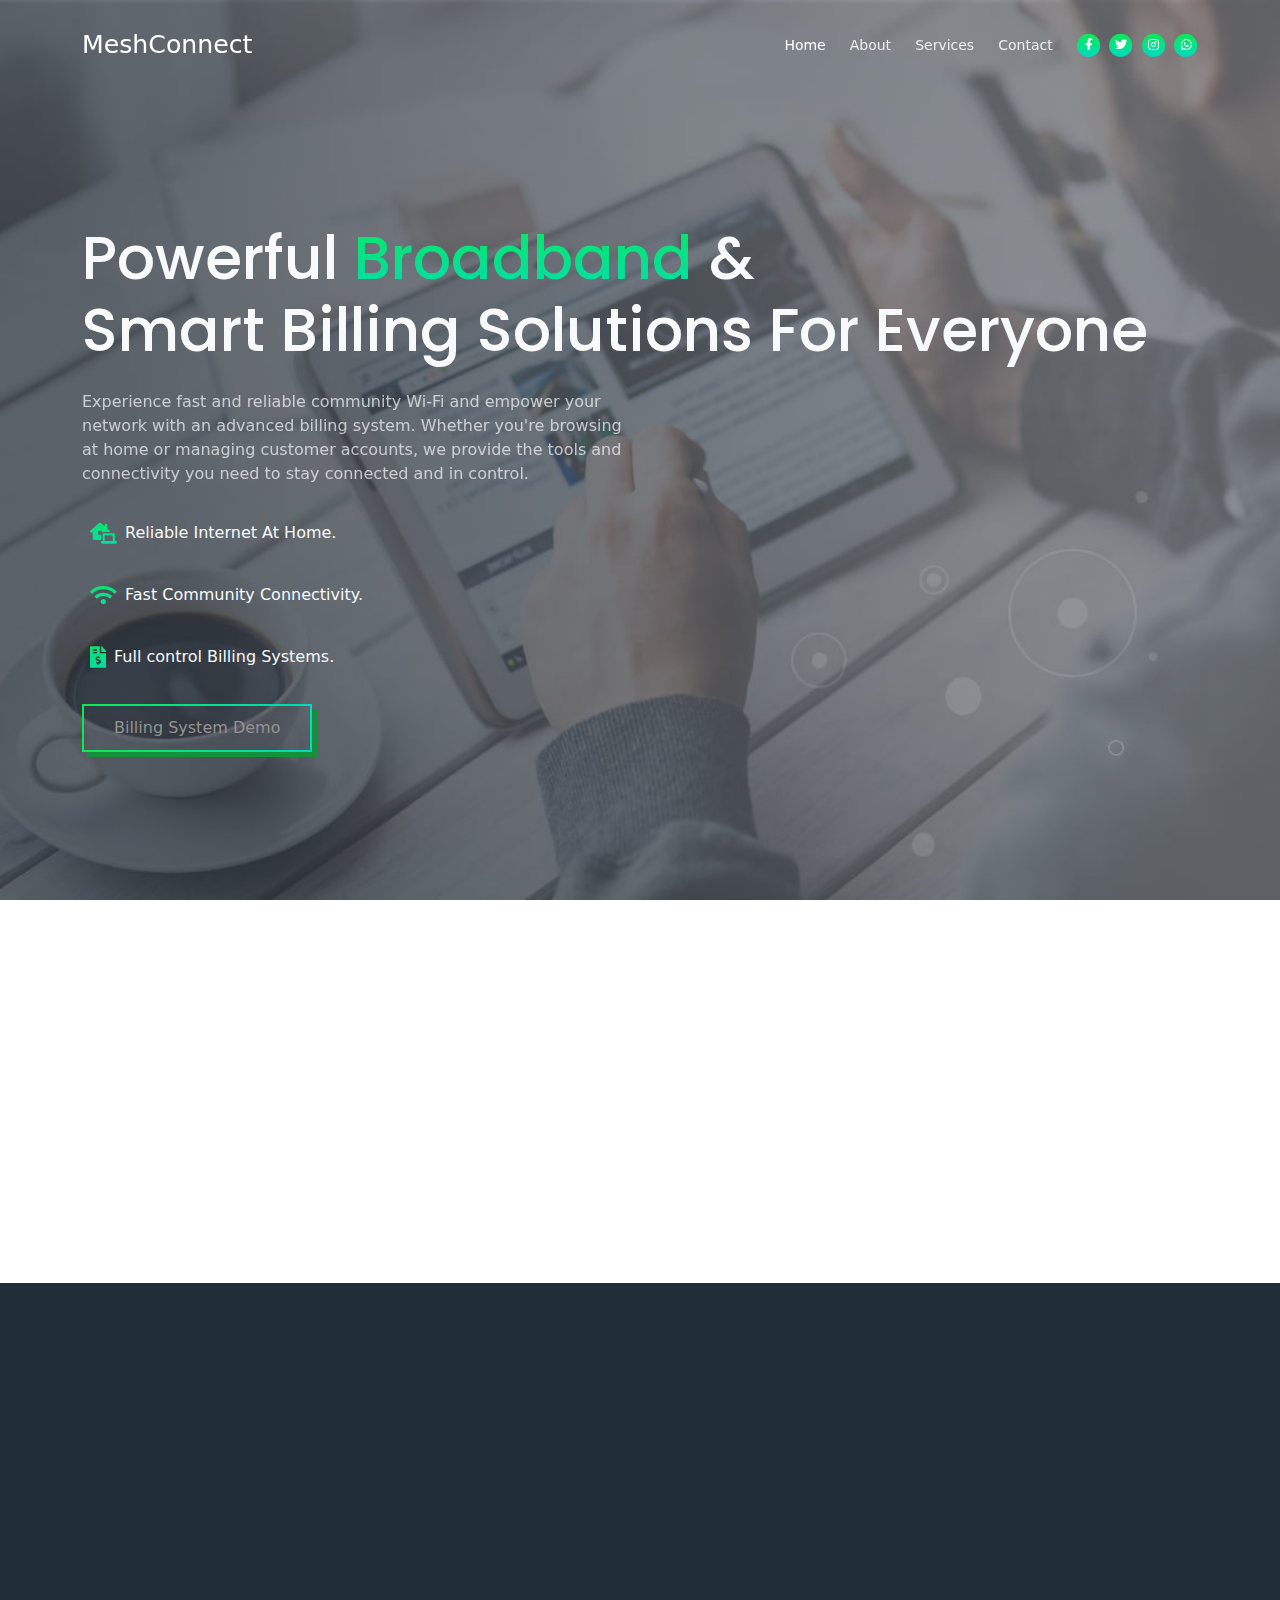
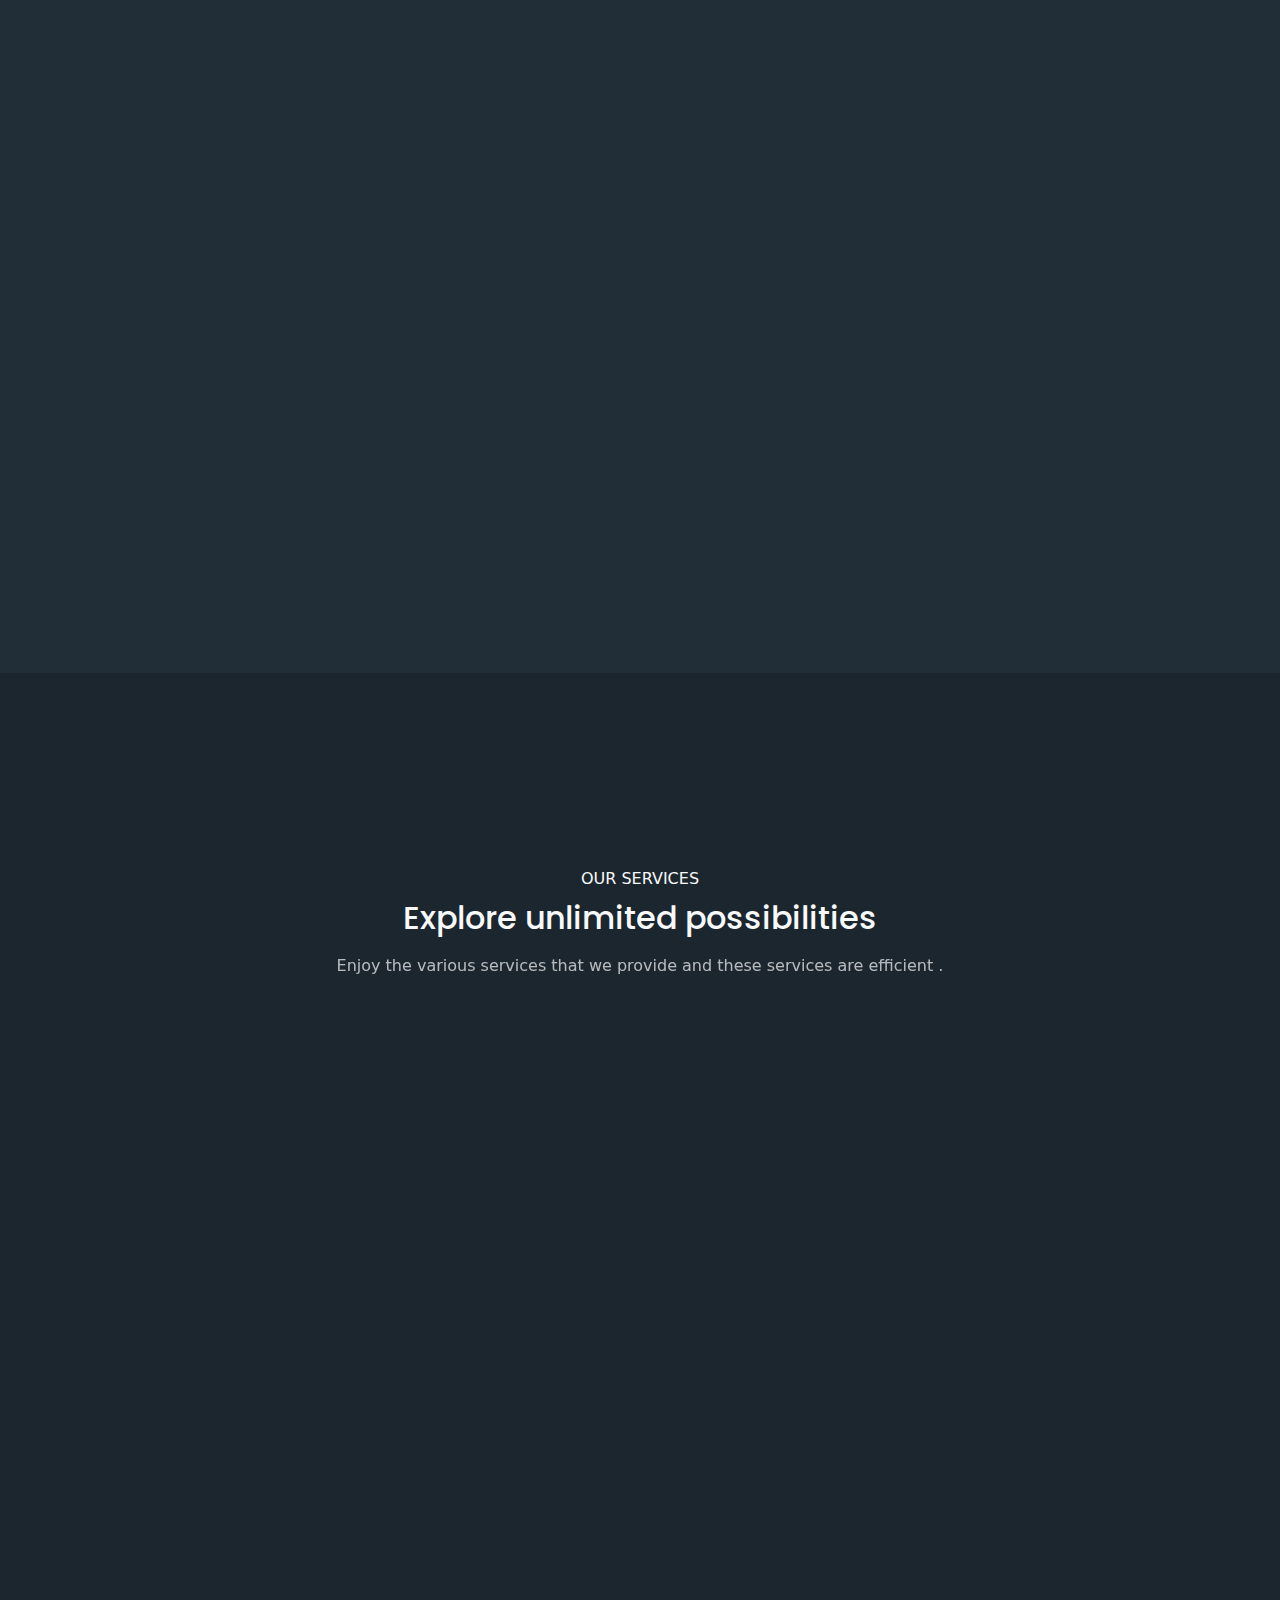
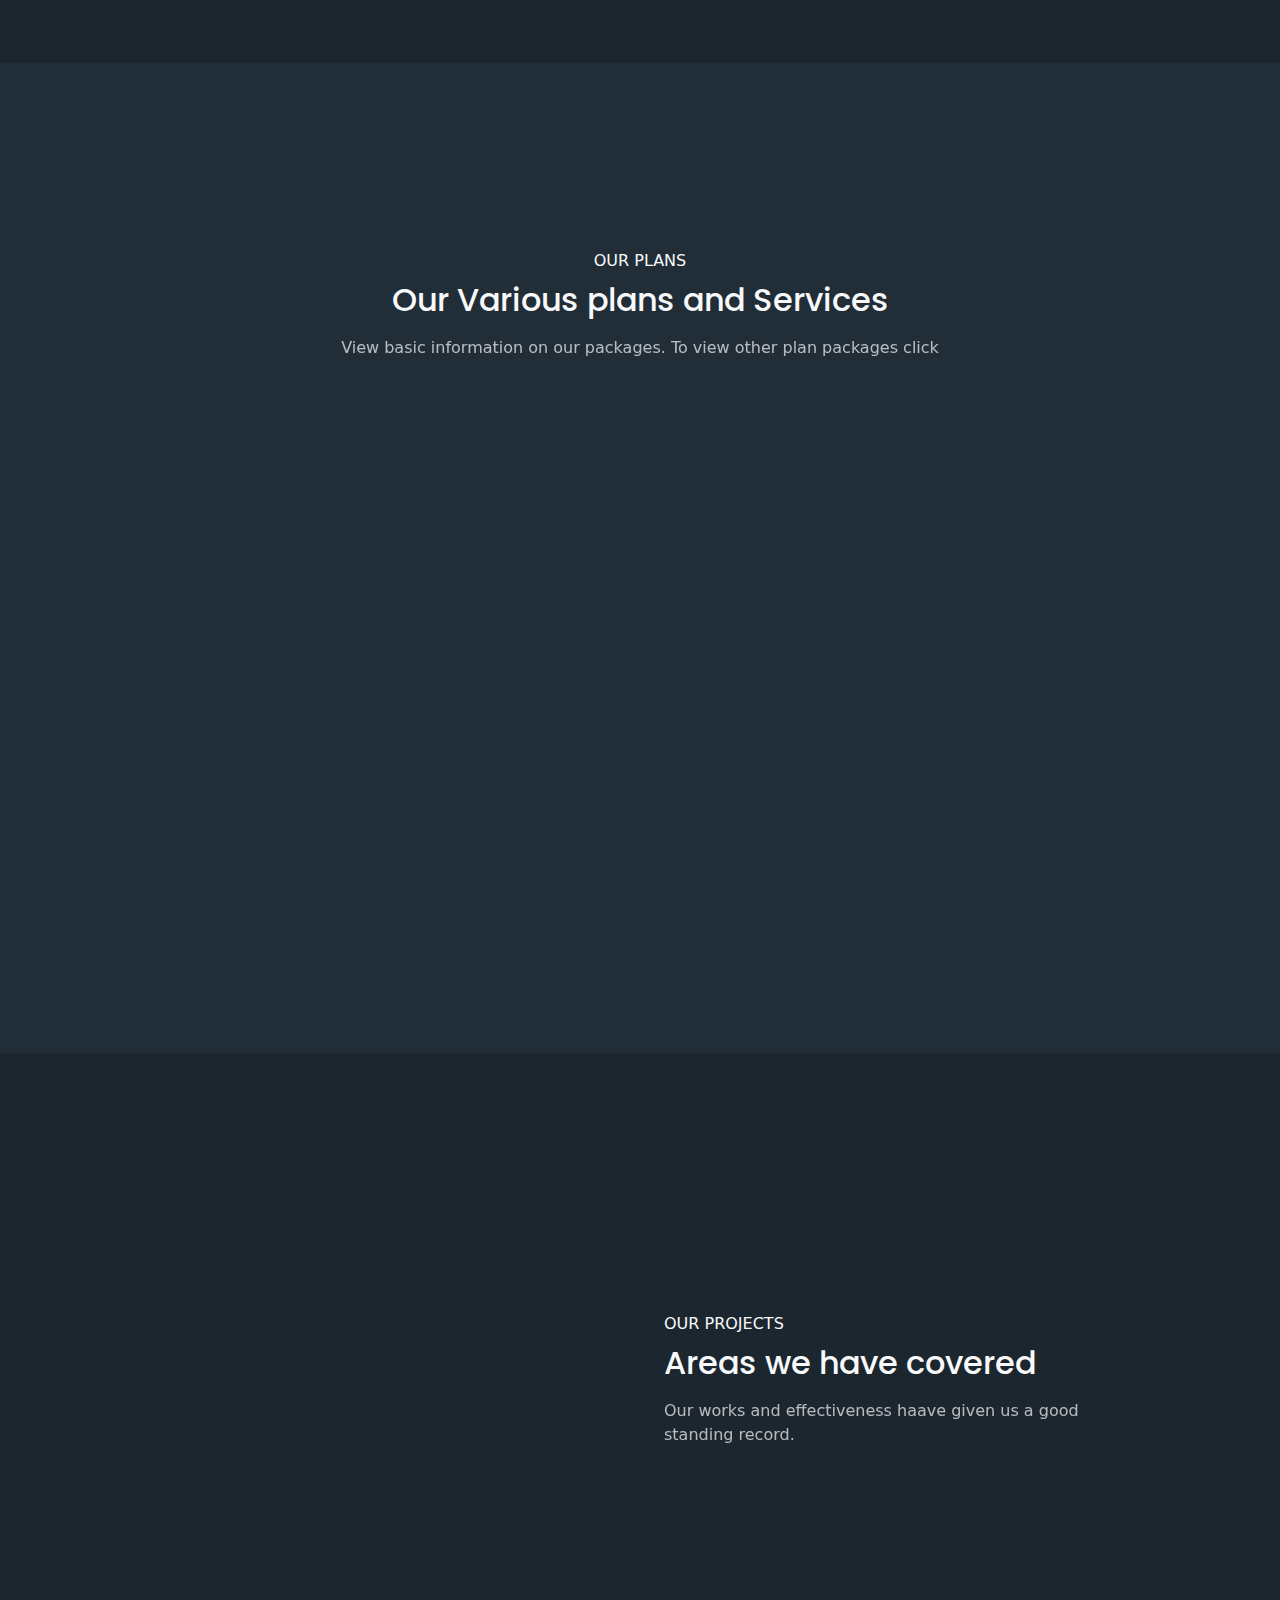
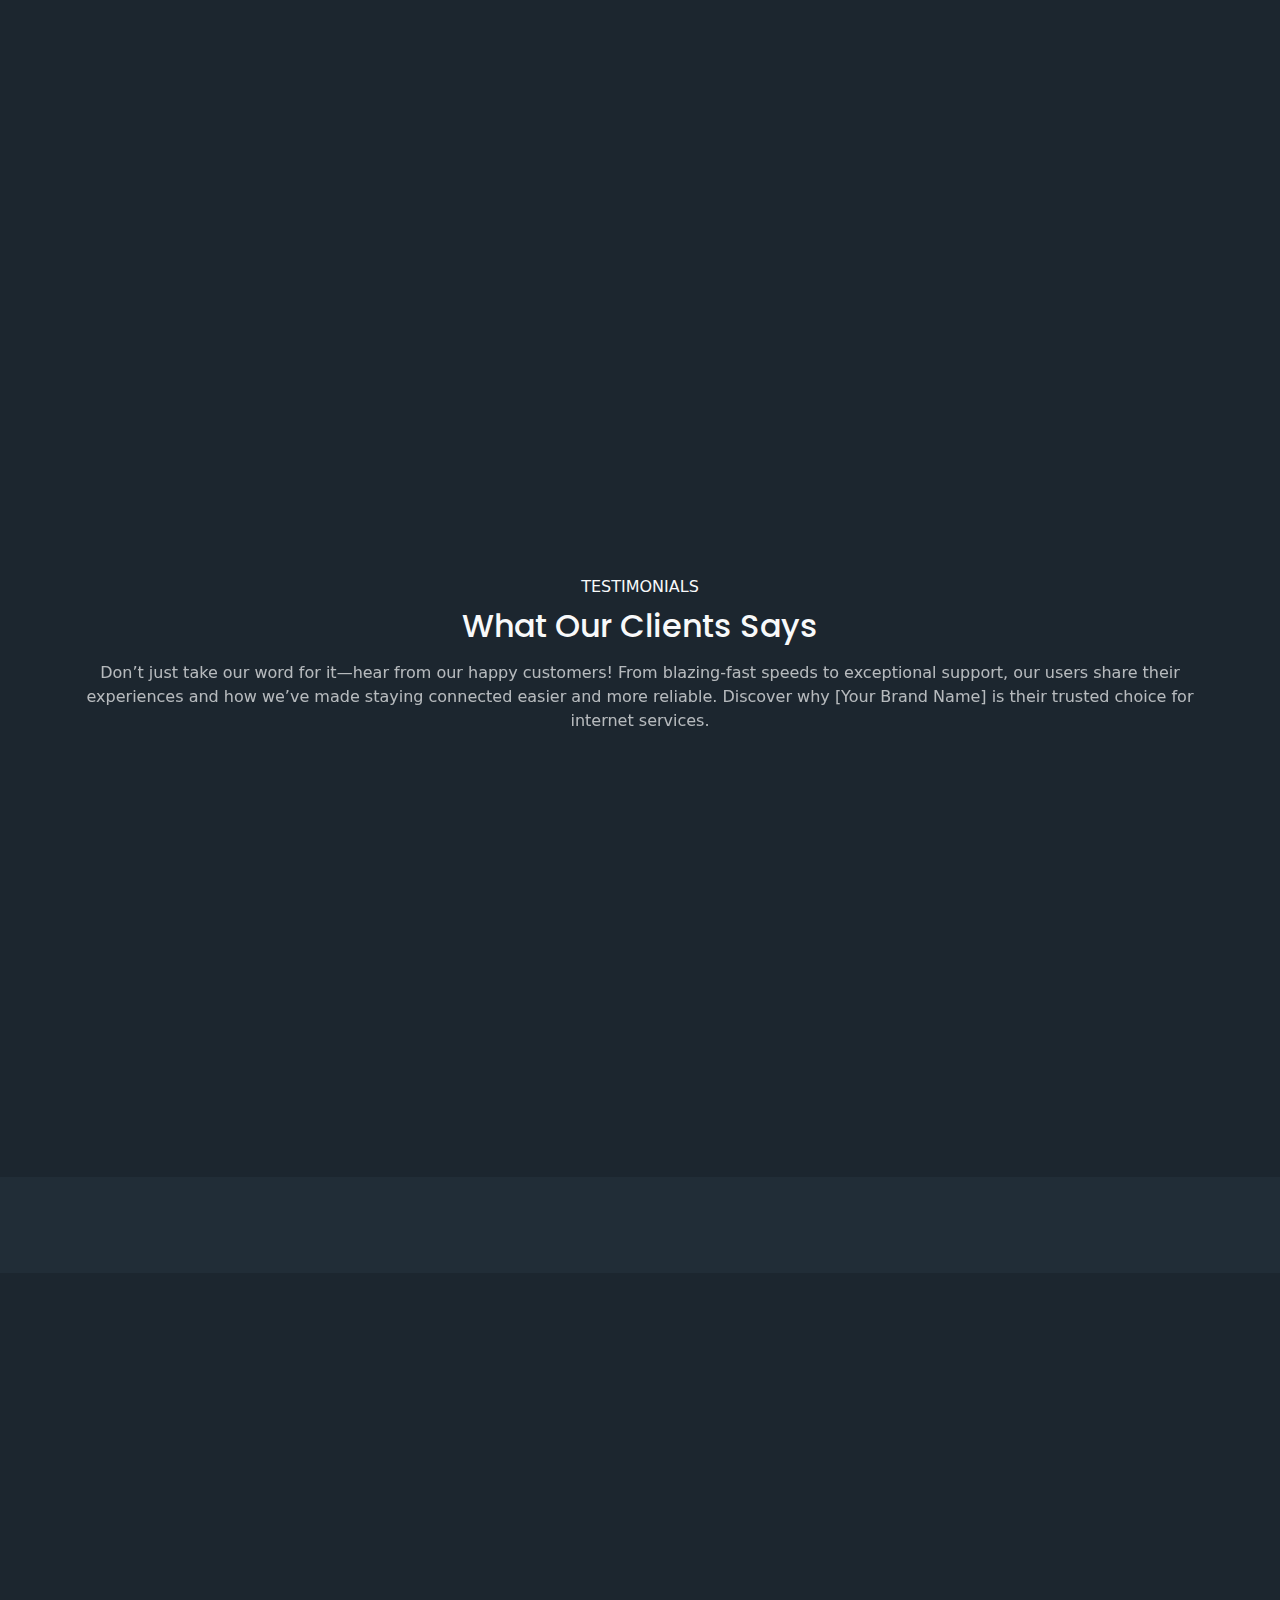
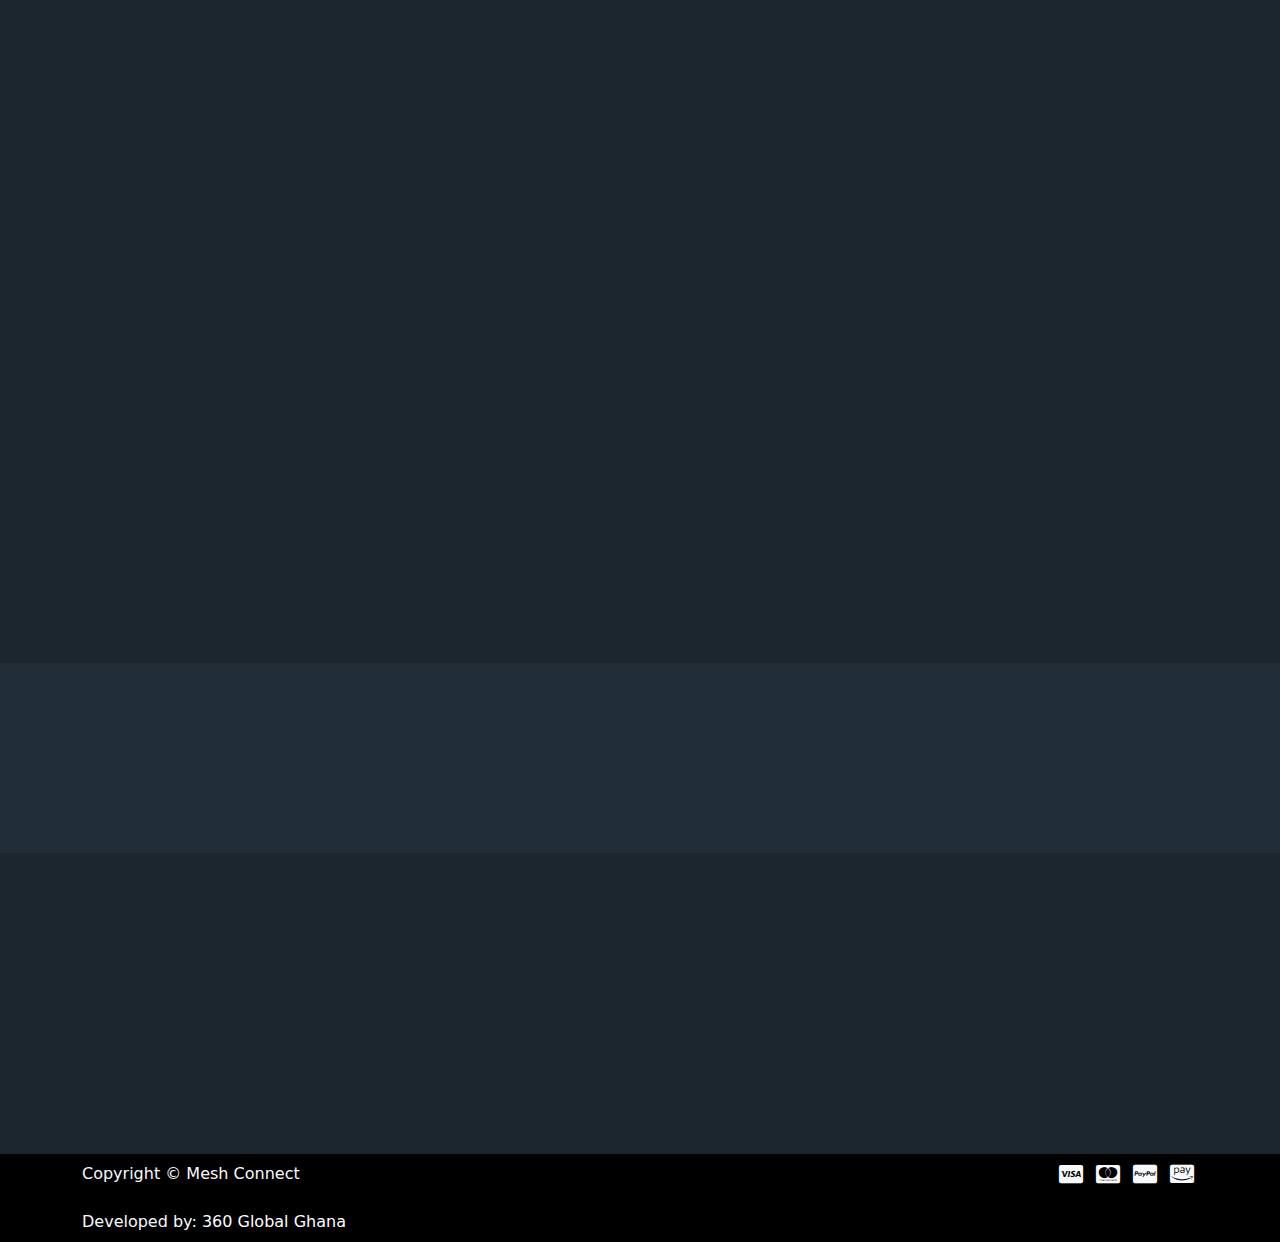
<file: index.html>
<!DOCTYPE html>
<html lang="en">
<head>
    <meta charset="UTF-8">
    <meta name="viewport" content="width=device-width, initial-scale=1, shrink-to-fit=no">

     
    <meta name="description" content="A Community wifi company bring internet closer to users">
    <meta name="author" content="MechConnectGroup">

     
	<meta property="og:site_name" content="" />  
	<meta property="og:site" content="" />  
	<meta property="og:title" content=""/>  
	<meta property="og:description" content="" />  
	<meta property="og:image" content="" />  
	<meta property="og:url" content="" />  
	<meta name="twitter:card" content="summary_large_image">  

     
    <title>MeshConnect- Internet Service Provider</title>

     
    <link href="https://fonts.googleapis.com/css2?family=Poppins:wght@400;500;700&display=swap" rel="stylesheet">
    <link href="./css/bootstrap.min.css" rel="stylesheet">
    <link href="./css/fontawesome-all.min.css" rel="stylesheet">
    <link href="./css/aos.min.css" rel="stylesheet">
    <link href="./css/swiper.css" rel="stylesheet">
    <link href="./css/style.css" rel="stylesheet">

     
    <link rel="icon" href="./assets/images/favicon.png">
</head>
<body>
    
     
    <nav id="navbar" class="navbar navbar-expand-lg fixed-top navbar-dark" aria-label="Main navigation">
        <div class="container">

             
             

             
            <a class="navbar-brand logo-text" href="index.html">MeshConnect</a>

            <button class="navbar-toggler p-0 border-0" type="button" id="navbarSideCollapse" aria-label="Toggle navigation">
                <span class="navbar-toggler-icon"></span>
            </button>

            <div class="navbar-collapse offcanvas-collapse" id="navbarsExampleDefault" >
                <ul class="navbar-nav ms-auto navbar-nav-scroll">
                    <li class="nav-item">
                        <a class="nav-link active" aria-current="page" href="#header">Home</a>
                    </li>
                    <li class="nav-item">
                        <a class="nav-link" href="#about">About</a>
                    </li>
                    <li class="nav-item">
                        <a class="nav-link" href="#services">Services</a>
                    </li>
                  
                    <li class="nav-item">
                        <a class="nav-link" href="#contact">Contact</a>
                    </li>
                </ul>
                <span class="nav-item social-icons">
                    <span class="fa-stack">
                        <a href="https://www.facebook.com/profile.php?id=61569322287822">
                            <i class="fas fa-circle fa-stack-2x"></i>
                            <i class="fab fa-facebook-f fa-stack-1x"></i>
                        </a>
                    </span>
                    <span class="fa-stack">
                        <a href="https://x.com/MeshConnectGh">
                            <i class="fas fa-circle fa-stack-2x"></i>
                            <i class="fab fa-twitter fa-stack-1x"></i>
                        </a>
                    </span>
                    <span class="fa-stack">
                        <a href="https://www.instagram.com/mesh_connect_gh/">
                            <i class="fas fa-circle fa-stack-2x"></i>
                            <i class="fab fa-instagram fa-stack-1x"></i>
                        </a>
                    </span>
                    <span class="fa-stack">
                        <a href="https://wa.me/233504118389">
                            <i class="fas fa-circle fa-stack-2x"></i>
                            <i class="fab fa-whatsapp fa-stack-1x"></i>
                        </a>
                    </span>
                </span>
            </div>  
        </div>  
    </nav>  
     


     
    <section class="home py-5 d-flex align-items-center" id="header">
        <div class="container text-light py-5"  data-aos="fade-right"> 
          <h1 class="headline">
  Powerful <span class="home_text">Broadband</span> &<br>
  Smart Billing Solutions For Everyone
</h1>
<p class="para para-light py-3">
  Experience fast and reliable community Wi-Fi and empower your network with an advanced billing system. Whether you're browsing at home or managing customer accounts, we provide the tools and connectivity you need to stay connected and in control.
</p>
            <div class="d-flex align-items-center">
                <p class="p-2"><i class="fas fa-laptop-house fa-lg"></i></p>
                <p>Reliable Internet At Home.</p>  
            </div>
            <div class="d-flex align-items-center">
                <p class="p-2"><i class="fas fa-wifi fa-lg"></i></p>
                <p>Fast Community Connectivity.</p>  
            </div>
             <div class="d-flex align-items-center">
                <p class="p-2"><i class="fas fa-file-invoice-dollar fa-lg"></i></p>
                <p>Full control Billing Systems.</p>  
            </div>
            <div class="my-3">
              <a class="btn" href="billing.html">Billing System Demo </a>

            </div>
        </div>  
    </section>  


     
    <section class="information">
        <div class="container-fluid">  
            <div class="row text-light">
                <div class="col-lg-4 text-center p-5" data-aos="zoom-in">
                    <i class="fas fa-tachometer-alt fa-3x p-2"></i>
                    <h4 class="py-3">Download 1 GBPS</h4>
                    <p class="para-light">Experience blazing speeds for seamless browsing, streaming, and gaming.</p>
                </div>
                <div class="col-lg-4 text-center p-5"  data-aos="zoom-in">
                    <i class="fas fa-clock fa-3x p-2"></i>
                    <h4 class="py-3">99% Internet Uptime</h4>
                    <p class="para-light">Stay connected with a network you can trust, built for near-perfect reliability</p>
                </div>
                <div class="col-lg-4 text-center p-5 text-dark"  data-aos="zoom-in"> 
                    <i class="fas fa-headset fa-3x p-2"></i>
                    <h4 class="py-3">24/7 Support </h4>
                    <p class="para-light">Our team is here around the clock to ensure your internet runs smoothly, anytime you need help</p>
                </div>
            </div>
        </div>  
    </section>  
    

     
    <section class="about d-flex align-items-center text-light py-5" id="about">
        <div class="container" >
            <div class="row d-flex align-items-center">
                <div class="col-lg-7" data-aos="fade-right">
                  <p>ABOUT US</p>
<h1>Leading Internet & Billing Solutions Provider</h1>
<p class="py-2 para-light">
At MeshConnect, we're more than just an internet service provider — we’re your partner in connectivity and digital business management. We deliver fast, reliable broadband to homes and communities, backed by years of experience and a team dedicated to keeping you online, securely and smoothly.
</p>
<p class="py-2 para-light">
We also offer a powerful and flexible billing system tailored for ISPs, network resellers, and businesses looking to manage customer subscriptions, usage, and payments effortlessly. Whether you're streaming, working remotely, or running your own ISP, MeshConnect provides the infrastructure and tools to keep you ahead.
</p>

                    <div class="my-3">
                        <a class="btn" href="about.html">Learn More</a>
                    </div>
                </div>
                <div class="col-lg-5 text-center py-4 py-sm-0" data-aos="fade-down"> 
                    <img class="img-fluid" src="./assets/images/about.jpg" alt="about" >
                </div>
            </div>  
        </div>  
    </section>  


     
    <section class="services d-flex align-items-center py-5" id="services">
        <div class="container text-light">
            <div class="text-center pb-4" >
                <p>OUR SERVICES</p> 
                <h2 class="py-2">Explore unlimited possibilities</h2>
                <p class="para-light">Enjoy the various services that we provide and these services are efficient .</p>
            </div>
            <div class="row gy-4 py-2" data-aos="zoom-in">
                <div class="col-lg-4">
                    <div class="card bg-transparent">
                        <i class="fas fa-home fa-2x"></i>
                        <h4 class="py-2">HOME BROADBAND</h4>
                        <p class="para-light">Connect your home using our Fiber connection</p>
                    </div>
                </div>
                <div class="col-lg-4">
                    <div class="card bg-transparent">
                        <i class="fas fa-wifi fa-2x"></i>
                        <h4 class="py-2"> HOME WIFI</h4>
                        <p class="para-light">Connect your home and enjoy seamless connections at home !</p>
                    </div>                    
                </div>
                <div class="col-lg-4">
                    <div class="card bg-transparent">
                        <i class="fas fa-phone fa-2x"></i>
                        <h4 class="py-2">VOIP </h4>
                        <p class="para-light">Good performance for calls on the internet and community!</p>
                    </div>                    
                </div>
                 <div class="col-lg-4">
                    <div class="card bg-transparent">
                        <i class="fas fa-phone fa-2x"></i>
                        <h4 class="py-2">ISP Billing System </h4>
                        <p class="para-light">A High performing billing system to track and bill your clients</p>
                    </div>                    
                </div>

                 <div class="col-lg-4">
                    <div class="card bg-transparent">
                        <i class="fas fa-phone fa-2x"></i>
                        <h4 class="py-2">Network and System Intergrations </h4>
                        <p class="para-light">Support with integration including mikrotiks and billing systems </p>
                    </div>                    
                </div>
                
            </div>  
        </div>  
    </section>  


     
    <section class="plans d-flex align-items-center py-5" id="plans">
        <div class="container text-light" >
            <div class="text-center pb-4">
                <p>OUR PLANS</p>
                <h2 class="py-2">Our Various plans and Services</h2>
                <p class="para-light">View basic information on our packages. To view other plan packages click  </p>
            </div>
            <div class="row gy-4" data-aos="zoom-in">
                <div class="col-lg-4">
                    <div class="card bg-transparent px-4">
                        <h4 class="py-2">Community WIFI With Billing System</h4>
                        <p class="py-3">Monthly</p>
                        <div class="block d-flex align-items-center">
                            <p class="pe-2"><i class="far fa-check-circle fa-1x"></i></p>
                            <p>Complete Setup and deployment.</p>
                        </div>
                        <div class="block d-flex align-items-center">
                            <p class="pe-2"><i class="far fa-check-circle fa-1x"></i></p>
                            <p>No Data Cap.</p>
                        </div>
                      
                        <div class="block d-flex align-items-center">
                            <p class="pe-2"><i class="far fa-check-circle fa-1x"></i></p>
                            <p>24/7 Support Services.</p>
                        </div >
                      
                        <div class="block d-flex align-items-center">
                            <p class="pe-2"><i class="far fa-check-circle fa-1x"></i></p>
                            <p>Perfect for web browsing & streaming HDTV.</p>
                        </div >
                        <div class="my-3">
                            <a class="btn" href="contact.html">Reach Out</a>
                        </div>
                    </div>  
                </div>

                <div class="col-lg-4">
                    <div class="card bg-transparent px-4">
                        <h4 class="py-2"> Complete Billing System </h4>
                        <p class="py-3">Montly</p>
                        <div class="block d-flex align-items-center">
                            <p class="pe-2"><i class="far fa-check-circle fa-1x"></i></p>
                            <p>Complete System Administration.</p>
                        </div>
                        <div class="block d-flex align-items-center">
                            <p class="pe-2"><i class="far fa-check-circle fa-1x"></i></p>
                            <p>Flexible Use.</p>
                        </div>
                        <div class="block d-flex align-items-center">
                            <p class="pe-2"><i class="far fa-check-circle fa-1x"></i></p>
                            <p>Payment Intergration with local services(MoMo).</p>
                        </div>
                       
                        <div class="block d-flex align-items-center">
                            <p class="pe-2"><i class="far fa-check-circle fa-1x"></i></p>
                            <p>24/7 Support Services.</p>
                        </div>
                        <div class="block d-flex align-items-center">
                            <p class="pe-2"><i class="far fa-check-circle fa-1x"></i></p>
                            <p>Perfect for individuals wanting to start their WIFi business in reomte areas.</p>
                        </div >
                        <div class="my-3">
                            <a class="btn" href="contact.html"  >Reach Out</a>
                        </div>
                    </div>  
                </div>

                <div class="col-lg-4">
                    <div class="card bg-transparent px-4" >
                        <h4 class="py-2">System Intergration</h4>
                        <p class="py-3">Invoiced based on support</p>
                        <div class="block d-flex align-items-center">
                            <p class="pe-2"><i class="far fa-check-circle fa-1x"></i></p>
                            <p>Support Services.</p>
                        </div>
                        <div class="block d-flex align-items-center">
                            <p class="pe-2"><i class="far fa-check-circle fa-1x"></i></p>
                            <p>Consultancy.</p>
                        </div>
                      
                        
                        <div class="my-3">
                            <a class="btn" href="contact.html" >Reach Out</a>                    
                        </div>
                    </div>  
                </div>
            </div>  
        </div>  
    </section>  

    

     
    <section class="work d-flex align-items-center py-5" >
        <div class="container-fluid text-light">
            <div class="row">
                <div class="col-lg-6 d-flex align-items-center" data-aos="fade-right">
                    <img class="img-fluid" src="./assets/images/borteyman.jpg" alt="work">        
                </div>
                <div class="col-lg-5 d-flex align-items-center px-4 py-3" data-aos="">
                    <div class="row">
                        <div class="text-center text-lg-start py-4 pt-lg-0">
                            <p>OUR PROJECTS</p>
                            <h2 class="py-2">Areas we have covered</h2>
                            <p class="para-light">Our works and effectiveness haave given us a good standing record.</p>
                        </div>
                        <div class="container" data-aos="fade-up">
                            <div class="row g-5">
                                <div class="col-6 text-start" >
                                    <i class="fas fa-briefcase fa-2x text-start"></i>
                                    <h2 class="purecounter" data-purecounter-start="0" data-purecounter-end="10" data-purecounter-duration="3">1</h2>
                                    <p>PROJECTS COMPLETED</p>
                                </div>
                                <div class="col-6" >
                                    <i class="fas fa-award fa-2x"></i>
                                    <h2 class="purecounter" data-purecounter-start="0" data-purecounter-end="2" data-purecounter-duration="3">1</h2>
                                    <p>AWARDS</p>
                                </div>
                                <div class="col-6">
                                    <i class="fas fa-users fa-2x"></i>
                                    <h2 class="purecounter" data-purecounter-start="0" data-purecounter-end="200" data-purecounter-duration="3">1</h2>
                                    <p>CUSTOMER ACTIVE</p>
                                </div>
                                <div class="col-6">
                                    <i class="fas fa-clock fa-2x"></i>
                                    <h2 class="purecounter" data-purecounter-start="0" data-purecounter-end="100" data-purecounter-duration="3">1</h2>
                                    <p>GOOD REVIEWS</p>
                                </div>
                            </div>
                        </div>  
                    </div>  
                </div>  
            </div>  
        </div>  
    </section>  


     
    <div class="slider-1 testimonial text-light d-flex align-items-center">
        <div class="container">
            <div class="row">
                <div class="text-center w-lg-75 m-auto pb-4">
                    <p>TESTIMONIALS</p>
                    <h2 class="py-2">What Our Clients Says</h2>
                    <p class="para-light">Don’t just take our word for it—hear from our happy customers! From blazing-fast speeds to exceptional support, our users share their experiences and how we’ve made staying connected easier and more reliable. Discover why [Your Brand Name] is their trusted choice for internet services.</p>
                </div>
            </div>  
            <div class="row p-2" data-aos="zoom-in">
                <div class="col-lg-12">

                     
                    <div class="slider-container">
                        <div class="swiper-container card-slider">
                            <div class="swiper-wrapper">
                                
                                 
                                <div class="swiper-slide">
                                    <div class="testimonial-card p-4">
                                        <p>MEsh Connect Services are amazing with their 24hr support services is mind blowing!</p>
                                    
                                        <div class="d-flex pt-4">
                                            <div>
                                                <img class="avatar" src="./assets/images/imageholder.png" alt="testimonial">
                                            </div>
                                            <div class="ms-3 pt-2">
                                                <h6>Maxwell Barima</h6>
                                                <p>CEO FLUB-Fi</p>
                                            </div>
                                        </div>
                                    </div>
                                </div>  
                                 
        
                                 
                                <div class="swiper-slide">
                                    <div class="testimonial-card p-4">
                                        <p>To be a part of this team is absolutely one of the best decsions i have made and i am very happy i did</p>
                                        <div class="d-flex pt-4">
                                            <div>
                                                <img class="avatar" src="./assets/images/imageholder.png" alt="testimonial">
                                            </div>
                                            <div class="ms-3 pt-2">
                                                <h6>Kwasi Rockson</h6>
                                                <p>Senior Engineer - Xianwei </p>
                                            </div>
                                        </div>
                                    </div>
                                </div>  
                                 
        
                                 
                                <div class="swiper-slide">
                                    <div class="testimonial-card p-4">
                                        <p>Ever since they moved into the community i have peace  with my internet</p>
                                        <div class="d-flex pt-4">
                                            <div>
                                                <img class="avatar" src="./assets/images/imageholder.png" alt="testimonial">
                                            </div>
                                            <div class="ms-3 pt-2">
                                                <h6>Residents</h6>
                                                <p>Borteyman Flat Complex</p>
                                            </div>
                                        </div>
                                    </div>      
                                </div> 
        
                                 
                                <div class="swiper-slide">
                                    <div class="testimonial-card p-4">
                                        <p>As partners and a user of their services they have good customer relation and ensure everything is working great</p>
                                        <div class="d-flex pt-4">
                                            <div>
                                                <img class="avatar" src="./assets/images/imageholder.png" alt="testimonial">
                                            </div>
                                            <div class="ms-3 pt-2">
                                                <p>Daniel Aboagye</p>
                                                <p>360 Global Ghana</p>
                                            </div>
                                        </div>
                                    </div>
                                </div>  
                                 

                            </div>  
        
                             
                            <div class="swiper-button-next"></div>
                            <div class="swiper-button-prev"></div>
                             
        
                        </div>  
                    </div>  
                     

                </div>  
            </div>  
        </div>  
    </div>  


     
    <section class="newsletter text-light py-5">
      
    </section>  


 
<section class="contact d-flex align-items-center py-5" id="contact">
    <div class="container-fluid text-light">
        <div class="row">
            <div class="col-lg-6 d-flex justify-content-center justify-content-lg-end align-items-center px-lg-5" data-aos="fade-right">
                <div style="width:90%">
                    <div class="text-center text-lg-start py-4 pt-lg-0">
                        <p>CONTACT</p>
                        <h2 class="py-2">Send your Request</h2>
                        <p class="para-light">Send us a message about your request and a team will contact you in the shortest possible time to discuss plans of joining the Network.</p>
                    </div>
                    <form action="send-email.php" method="POST">  
                        <div class="row">
                            <div class="col-lg-6">
                                <div class="form-group py-2">
                                    <input type="text" name="name" class="form-control form-control-input" id="exampleFormControlInput1" placeholder="Enter name" required>
                                </div>                                 
                            </div>
                            <div class="col-lg-6">
                                <div class="form-group py-2">
                                    <input type="text" name="phone" class="form-control form-control-input" id="exampleFormControlInput2" placeholder="Enter phone number" required>
                                </div>                                 
                            </div>
                        </div>
                        <div class="form-group py-1">
                            <input type="email" name="email" class="form-control form-control-input" id="exampleFormControlInput3" placeholder="Enter email" required>
                        </div>  
                        <div class="form-group py-2">
                            <textarea name="message" class="form-control form-control-input" id="exampleFormControlTextarea1" rows="6" placeholder="Message" required></textarea>
                        </div>   
                        <div class="my-3">
                            <button type="submit" class="btn form-control-submit-button">Submit</button>
                        </div>
                    </form>
                </div>  
            </div>  
            <div class="col-lg-6 d-flex align-items-center" data-aos="fade-down">
                <img class="img-fluid d-none d-lg-block" src="./assets/images/contact.jpg" alt="contact">        
            </div>  
        </div>  
    </div>  
</section>  


     
    <section class="location text-light py-5">
        <div class="container" data-aos="zoom-in">
            <div class="row">
                <div class="col-lg-3 d-flex align-items-center">
                    <div class="p-2"><i class="far fa-map fa-3x"></i></div>
                    <div class="ms-2">
                        <h6>ADDRESS</h6>
                        <p>Achimota Accra</p>
                    </div>
                </div>
                <div class="col-lg-3 d-flex align-items-center" >
                    <div class="p-2"><i class="fas fa-mobile-alt fa-3x"></i></div>
                    <div class="ms-2">
                        <h6>CALL FOR QUERY</h6>
                        <p>(233) 5004118384</p>
                    </div>
                </div>
                <div class="col-lg-3 d-flex align-items-center" >
                    <div class="p-2"><i class="far fa-envelope fa-3x"></i></div>
                    <div class="ms-2">
                        <h6>SEND US MESSAGE</h6>
                        <p>info@meshconnectgh.com</p>
                    </div>
                </div>
                <div class="col-lg-3 d-flex align-items-center" >
                    <div class="p-2"><i class="far fa-clock fa-3x"></i></div>
                    <div class="ms-2">
                        <h6>OPENING HOURS</h6>
                        <p>Anytime,Anyday</p>
                    </div>
                </div>
            </div>  
        </div>  
    </section>  


     
    <section class="footer text-light">
        <div class="container">
            <div class="row" data-aos="fade-right">
                <div class="col-lg-3 py-4 py-md-5">
                    <div class="d-flex align-items-center">
                        <h4 class="">MeshConnect</h4>
                    </div>
                    <p class="py-3 para-light">Alawys there for you.</p>
                    <div class="d-flex">
                        <div class="me-3">
                            <a href="https://www.facebook.com/profile.php?id=61569322287822">
                                <i class="fab fa-facebook-f fa-2x py-2"></i>
                            </a>
                        </div>
                        <div class="me-3">
                            <a href="https://x.com/MeshConnectGh">
                                <i class="fab fa-twitter fa-2x py-2"></i>
                            </a>
                        </div>
                        <div class="me-3">
                            <a href="https://www.instagram.com/mesh_connect_gh/">
                                <i class="fab fa-instagram fa-2x py-2"></i>
                            </a>
                        </div>
                    </div>
                </div>  

                <div class="col-lg-3 py-4 py-md-5">
                    <div>
                        <h4 class="py-2">Quick Links</h4>
                        <div class="d-flex align-items-center py-2">
                            <i class="fas fa-caret-right"></i>
                            <a href="#about"><p class="ms-3">About</p></a>
                        </div>
                        <div class="d-flex align-items-center py-2">
                            <i class="fas fa-caret-right"></i>
                            <a href="#"><p class="ms-3">Services</p></a>
                        </div>
                        <div class="d-flex align-items-center py-2">
                            <i class="fas fa-caret-right"></i>
                            <a href="#"><p class="ms-3">Plans</p></a>
                        </div>
                        <div class="d-flex align-items-center py-2">
                            <i class="fas fa-caret-right"></i>
                            <a href="#"><p class="ms-3">Contact</p></a>
                        </div>
                    </div>
                </div>  

                <div class="col-lg-3 py-4 py-md-5">
                    <div>
                        <h4 class="py-2">Useful Links</h4>
                        <div class="d-flex align-items-center py-2">
                            <i class="fas fa-caret-right"></i>
                            <a href="privacy.html"><p class="ms-3">Privacy</p></a>
                            
                        </div>
                        <div class="d-flex align-items-center py-2">
                            <i class="fas fa-caret-right"></i>
                            <a href="terms.html"><p class="ms-3">Terms</p></a>
                        </div>
                        <div class="d-flex align-items-center py-2">
                            <i class="fas fa-caret-right"></i>
                            <a href="#your-link"><p class="ms-3">Disclaimer</p></a>
                        </div>
                        <div class="d-flex align-items-center py-2">
                            <i class="fas fa-caret-right"></i>
                            <a href="#your-link"><p class="ms-3">FAQ</p></a>
                        </div>
                    </div>
                </div>  

                <div class="col-lg-3 py-4 py-md-5">
                    <div class="d-flex align-items-center">
                        <h4>Newsletter</h4>
                    </div>
                    <p class="py-3 para-light">Sign up for our news letter.</p>
                    <div class="d-flex align-items-center">
                        <div class="input-group mb-3">
                            <input type="text" class="form-control p-2" placeholder="Enter Email" aria-label="Recipient's email">
                            <button class="btn-secondary text-light"><i class="fas fa-envelope fa-lg"></i></button>       
                        </div>
                    </div>
                </div>  
            </div>  
        </div>  
    </section>  


     
    <div class="bottom py-2 text-light" >
        <div class="container d-flex justify-content-between">
            <div>
                <p>Copyright © Mesh Connect</p><br>
                <p>Developed by: <a href="#">360 Global Ghana</a></p>
            </div>
            <div>
                <i class="fab fa-cc-visa fa-lg p-1"></i>
                <i class="fab fa-cc-mastercard fa-lg p-1"></i>
                <i class="fab fa-cc-paypal fa-lg p-1"></i>
                <i class="fab fa-cc-amazon-pay fa-lg p-1"></i>
            </div>
        </div>  
    </div>  
 
    
     
    <button onclick="topFunction()" id="myBtn">
        <img src="assets/images/up-arrow.png" alt="alternative">
    </button>
     

    
     
    <script src="./js/bootstrap.min.js"></script> 
    <script src="./js/purecounter.min.js"></script>  
    <script src="./js/swiper.min.js"></script> 
    <script src="./js/aos.js"></script> 
    <script src="./js/script.js"></script>   
</body>
</html>
</file>
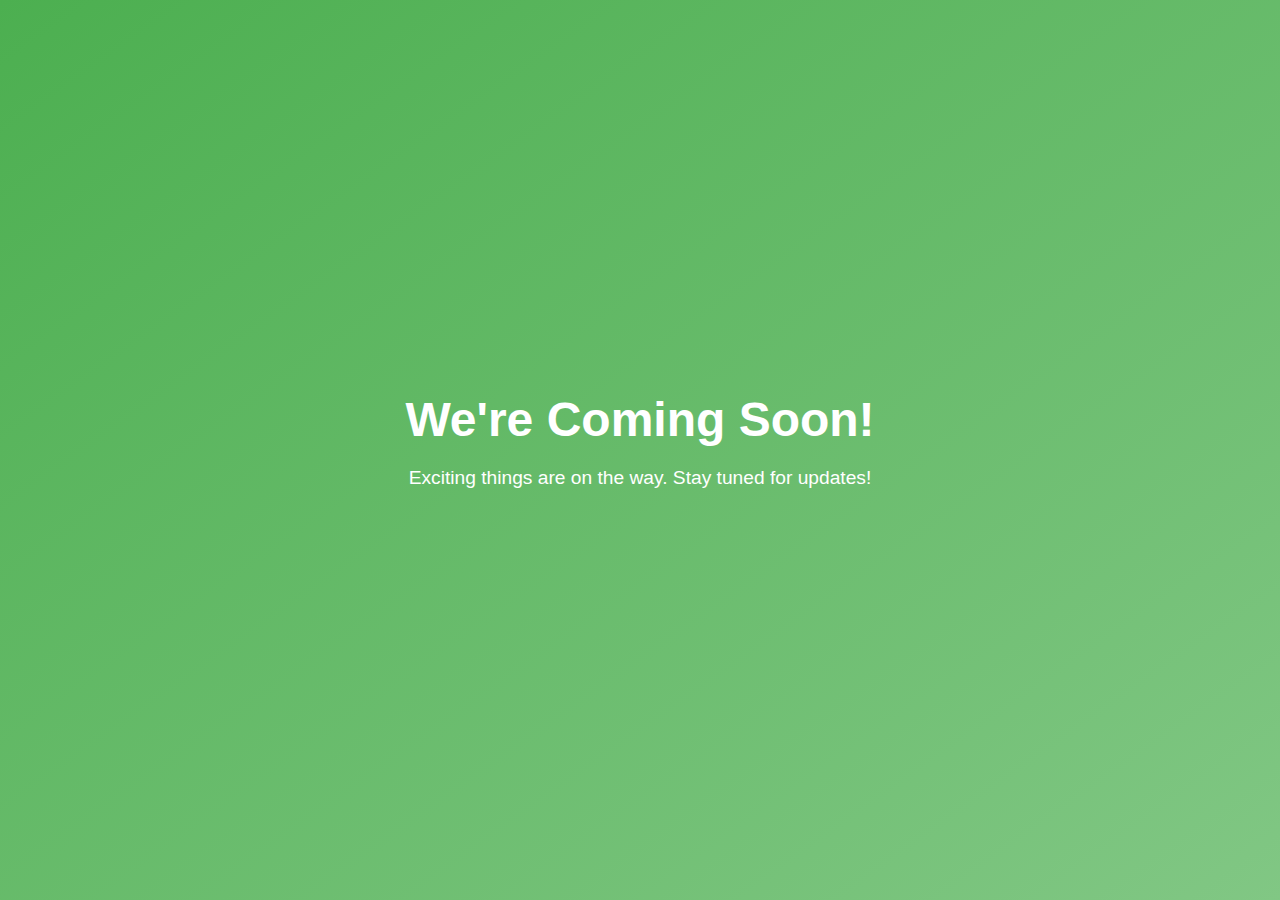
<file: about.html>
<!DOCTYPE html>
<html lang="en">
<head>
  <meta charset="UTF-8">
  <meta name="viewport" content="width=device-width, initial-scale=1.0">
  <title>About Us</title>
</head>
<body style="margin: 0; padding: 0; font-family: Arial, sans-serif; text-align: center; background: linear-gradient(to bottom right, #4caf50, #81c784); color: white; height: 100vh; display: flex; flex-direction: column; justify-content: center; align-items: center;">
  <h1 style="font-size: 3rem; margin: 0;">We're Coming Soon!</h1>
  <p style="font-size: 1.2rem; margin: 20px 0;">Exciting things are on the way. Stay tuned for updates!</p>
 
  
</body>
</html>
</file>
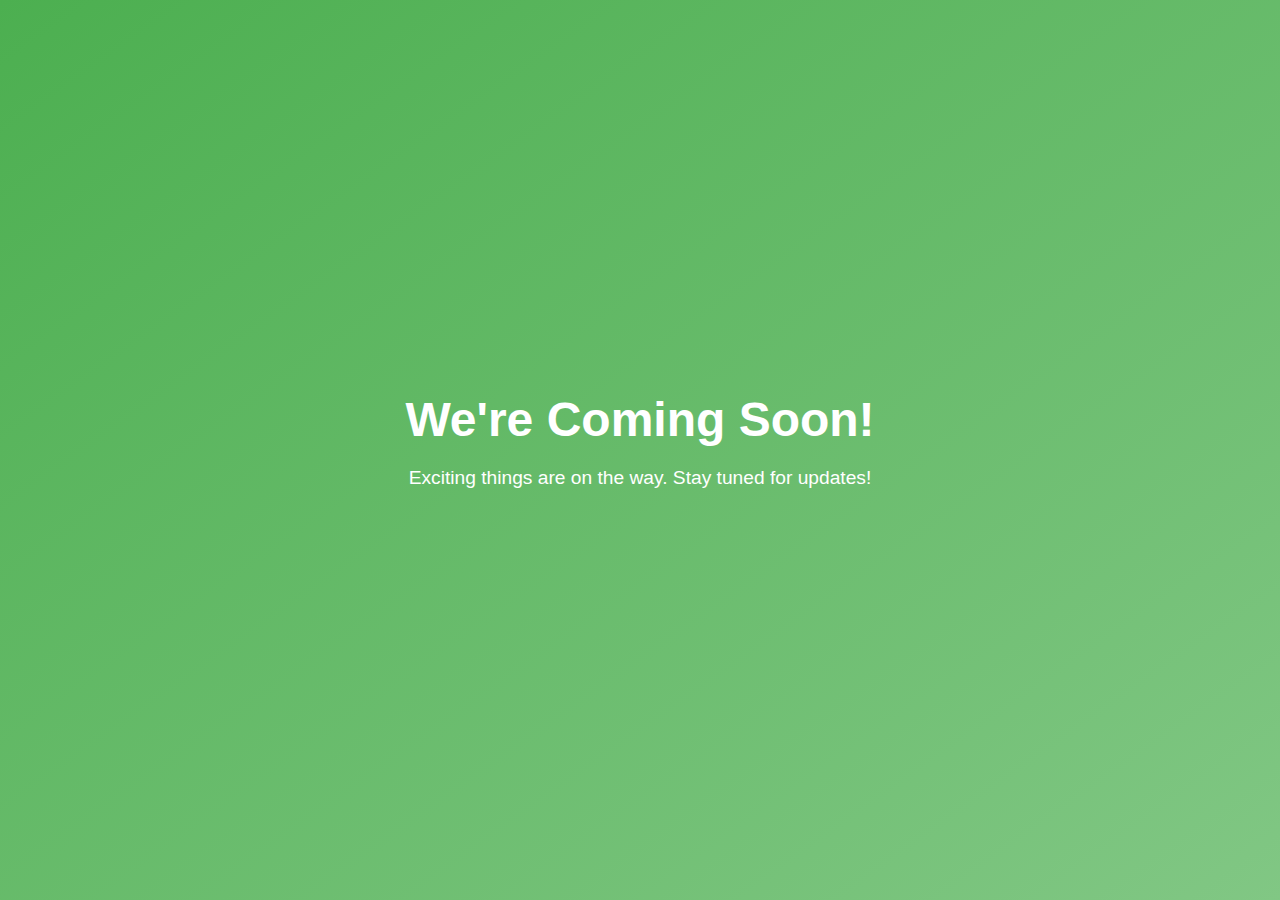
<file: coverage.html>
<!DOCTYPE html>
<html lang="en">
<head>
  <meta charset="UTF-8">
  <meta name="viewport" content="width=device-width, initial-scale=1.0">
  <title>Document</title>
</head>
<body style="margin: 0; padding: 0; font-family: Arial, sans-serif; text-align: center; background: linear-gradient(to bottom right, #4caf50, #81c784); color: white; height: 100vh; display: flex; flex-direction: column; justify-content: center; align-items: center;">
  <h1 style="font-size: 3rem; margin: 0;">We're Coming Soon!</h1>
  <p style="font-size: 1.2rem; margin: 20px 0;">Exciting things are on the way. Stay tuned for updates!</p>
 
  
</body>
</html>
</file>
<file: css/style.css>
/* Description: Master CSS file */

/*****************************************
Table Of Contents:
- General Styles
- Navigation
- Home
- Information
- Button
- Services
- Plans
- Testimonials
- Newsletter
- Back To Top Button
- Extra Pages
- Media Queries
******************************************/


/**************************/
/*     General Styles     */
/**************************/
:root {
	--primary: #1c262f;
	--primary-light: #212d37;
	--secondary: #168f3a;
	--tertiary: #00dabf;
	--gradient: linear-gradient(to right, #0ee951, #00dabf);
}

h1,
h2,
h3,
h4,
h5,
h6 {
	font-family: "Poppins", sans-serif;
}

h1 {
	font-size: 60px;
	font-weight: 500;
}

button {
	font-family: sans-serif;
}

p,
ul,
h4 {
	margin: 0;
	padding: 0;
}

a {
	color: white;
	text-decoration: none;
}

li {
  	list-style-type: none;
}

/* Section Background */
.home,
.about,
.services,
.plans,
.work,
.contact {
	height: 110vh;
	position: relative;
}

.services,
.work,
.contact,
.testimonial,
.footer {
  	background-color: var(--primary);
}

.about,
.plans,
.company,
.newsletter,
.location {
  	background-color: var(--primary-light);
}

.bottom {
  	background-color: black;
}

/* Gradient Border And Background On Icons */
.home_text,
.home .fas,
.plans .far,
.information .fas,
.work .fas,
.services .fas,
.location .far,
.location .fas {
	padding: 15px 0;
	background: -webkit-gradient(
		linear,
		left top,
		left bottom,
		from(#0ee951),
		to(#00dabf)
	);
	background-clip: text;
	-webkit-background-clip: text;
	-webkit-text-fill-color: transparent;
}

.navbar-nav a:hover,
.footer a:hover,
.footer .fab:hover {
	cursor: pointer;
	background: var(--gradient);
	background-clip: text;
	-webkit-background-clip: text;
	-webkit-text-fill-color: transparent;
}


/**********************/
/*     Navigation     */
/**********************/
.navbar {
	font-weight: 500;
	font-size: 0.875rem;
	line-height: 0.875rem;
	background-color: var(--primary);
	box-shadow: 0 1px 6px 0 rgba(0, 0, 0, 0.025);
}

.navbar .navbar-brand {
	padding-top: 0.25rem;
	padding-bottom: 0.25rem;
}

.navbar .logo-image img {
	width: 108px;
	height: 32px;
}

.navbar .logo-text {
	color: #fff;
	font-weight: 500;
	line-height: 1rem;
	font-size: 1.575rem;
	text-decoration: none;
}

.offcanvas-collapse {
	position: fixed;
	top: 2.75rem; /* adjusts the height between the top of the page and the offcanvas menu */
	bottom: 0;
	left: 100%;
	width: 100%;
	overflow-y: auto;
	visibility: hidden;
	padding-right: 1rem;
	padding-left: 1rem;
	background-color: var(--primary);
	transition: transform 0.2s ease-in-out, visibility 0.2s ease-in-out;
}

.offcanvas-collapse.open {
	visibility: visible;
	transform: translateX(-100%);
}

.navbar .navbar-nav {
	margin-top: 0.75rem;
	margin-bottom: 0.5rem;
}

.navbar .dropdown-menu {
	border: none;
	margin-top: 0.25rem;
	margin-bottom: 0.25rem;
	background-color: var(--primary);
}

.navbar .dropdown-item {
	color: #eee;
	font-weight: 500;
	font-size: 0.875rem;
	line-height: 0.875rem;
	padding-top: 0.625rem;
	text-decoration: none;
	padding-bottom: 0.625rem;
}

.navbar .dropdown-item:hover {
  	background-color: var(--primary);
}

.navbar .dropdown-divider {
	width: 100%;
	height: 1px;
	border: none;
	margin: 0.5rem auto 0.5rem auto;
	background-color: var(--primary-light);
}

.navbar .nav-item .nav-link {
	color: #eee;
	text-decoration: none;
	padding-top: 0.625rem;
	padding-bottom: 0.625rem;
	transition: all 0.2s ease;
}

.navbar .fa-stack {
	width: 2em;
	font-size: 0.75rem;
	margin-right: 0.25rem;
}

.navbar .fa-stack-2x {
	background: -webkit-gradient(
		linear,
		left top,
		left bottom,
		from(#0ee951),
		to(#00dabf)
	);
	background-clip: text;
	-webkit-background-clip: text;
	-webkit-text-fill-color: transparent;
	transition: all 0.2s ease;
}

.navbar .fa-stack-1x {
	color: #ffffff;
	transition: all 0.2s ease;
}

.navbar .fa-stack:hover .fa-stack-2x {
  	color: var(--primary);
}

.navbar .fa-stack:hover .fa-stack-1x {
  	color: var(--primary);
}

.navbar .navbar-toggler {
	padding: 0;
	border: none;
	font-size: 1.25rem;
}


/****************/
/*     Home     */
/****************/
.home {
	background-image: url(../assets/images/home.jpg);
	background-size: cover;
	background-position: center;
	background-repeat: no-repeat;
	background-attachment: fixed;
}

.homehead {
	background-image: url(../assets/images/home.jpg);
	background-size: cover;
	background-position: center;
	background-repeat: no-repeat;
	background-attachment: fixed;
	height: 9px;
}

.para {
  	width: 50%;
}

.para-light {
  	opacity: 0.7;
}


/***********************/
/*     Information     */
/***********************/
.information .container-fluid .row div:first-child {
  	background-color: var(--primary);
}

.information .container-fluid .row div:last-child {
  	background-color: white;
}

.information .container-fluid .row div:nth-child(2) {
  	background-color: var(--primary-light);
}


/******************/
/*     Button     */
/******************/
.btn {
	color: rgb(147, 147, 147);
	border-radius: 0;
	border-width: 2px;
	padding: 10px 30px;
	border-image-slice: 1;
	background-image: none;
	background: transparent;
	border-image-source: var(--gradient);
	box-shadow: 5px 5px 0px 0px var(--secondary);
}

.btn:hover {
	color: white;
	box-shadow: none;
	border-radius: 0;
	padding: 10px 30px;
	transform: translate(5px, 5px);
}

/* Email - Newsletter Button */
.btn-secondary {
	color: black;
	border-width: 2px;
	padding: 10px 30px;
	border-image-slice: 1;
	background-image: none;
	background: transparent;
	border-image-source: var(--gradient);
}

.btn-secondary:hover {
	color: black;
	padding: 10px 30px;
	background-image: var(--gradient);
}

/* Other Pages Button */
.btn-tertiary {
	color: black;
	border-radius: 0;
	border-width: 2px;
	padding: 10px 30px;
	border-image-slice: 1;
	background-image: none;
	background: transparent;
	border-image-source: var(--gradient);
	box-shadow: 5px 5px 0px 0px var(--secondary);
}

.btn-tertiary:hover {
	color: black;
	box-shadow: none;
	border-radius: 0;
	padding: 10px 30px;
	transform: translate(5px, 5px);
}


/********************/
/*     Services     */
/********************/
.services .card {
	padding: 20px;
	border-radius: 0;
	border: 2px solid white;
}

.services .card:hover {
	border: 10px solid;
	transform: scale(1.01);
	border-image-slice: 1;
	border-width: 2px;
	border-image-source: var(--gradient);
	box-shadow: 5px 5px 0px 0px #0ee951;
}


/*****************/
/*     Plans     */
/*****************/
.plans .card {
	padding: 20px;
	border: 2px solid white;
}


/************************/
/*     Testimonials     */
/************************/
.slider-1 {
	padding-top: 8.25rem;
	padding-bottom: 8.5rem;
}

.slider-1 .section-title {
  	text-align: center;
}

.slider-1 .h2-heading {
	text-align: center;
	margin-bottom: 3rem;
}

.testimonial-card {
	border: 10px solid;
	border-image-slice: 1;
	border-width: 3px;
	border-image-source: var(--gradient);
}

.slider-1 .slider-container {
  	position: relative;
}

.slider-1 .swiper-container {
	width: 86%;
	position: static;
}

.slider-1 .swiper-button-prev,
.slider-1 .swiper-button-next {
  	color: var(--primary);
}

.slider-1 .swiper-button-prev:focus,
.slider-1 .swiper-button-next:focus {
	/* even if you can't see it chrome you can see it on mobile device */
	outline: none;
}

.slider-1 .swiper-button-prev {
	left: -14px;
	background-image: url("data:image/svg+xml;charset=utf-8,%3Csvg%20xmlns%3D'http%3A%2F%2Fwww.w3.org%2F2000%2Fsvg'%20viewBox%3D'0%200%2028%2044'%3E%3Cpath%20d%3D'M0%2C22L22%2C0l2.1%2C2.1L4.2%2C22l19.9%2C19.9L22%2C44L0%2C22L0%2C22L0%2C22z'%20fill%3D'%23707375'%2F%3E%3C%2Fsvg%3E");
	background-size: 18px 28px;
}

.slider-1 .swiper-button-next {
	right: -14px;
	background-image: url("data:image/svg+xml;charset=utf-8,%3Csvg%20xmlns%3D'http%3A%2F%2Fwww.w3.org%2F2000%2Fsvg'%20viewBox%3D'0%200%2028%2044'%3E%3Cpath%20d%3D'M27%2C22L27%2C22L5%2C44l-2.1-2.1L22.8%2C22L2.9%2C2.1L5%2C0L27%2C22L27%2C22z'%20fill%3D'%23707375'%2F%3E%3C%2Fsvg%3E");
	background-size: 18px 28px;
}

.slider-1 .card {
	border: none;
	position: relative;
	background-color: transparent;
}

.slider-1 .card-image {
	width: 80px;
	height: 80px;
	margin-left: auto;
	margin-right: auto;
	border-radius: 50%;
	margin-bottom: 1.25rem;
}

.slider-1 .card-body {
  	padding: 0;
}

.slider-1 .testimonial-text {
  	margin-bottom: 0.75rem;
}

.slider-1 .testimonial-author {
	margin-bottom: 0;
	color: #252c38;
}

.slider-1 .avatar {
	width: 70px;
	height: 70px;
	border-radius: 50%;
}

/* Dropdown Menu */
.navbar .dropdown .dropdown-menu {
  	animation: fadeDropdown 0.2s; /* required for the fade animation */
}

@-webkit-keyframes fadeDropdown {
	0% {
		opacity: 0;
	}

	100% {
		opacity: 1;
	}
}

@keyframes fadeDropdown {
	0% {
		opacity: 0;
	}

	100% {
		opacity: 1;
	}
}


/**********************/
/*     Newsletter     */
/**********************/
.form-control-input,
.form-control-textarea {
	width: 100%;
	appearance: none;
	border-radius: 4px;
	font-size: 0.875rem;
	line-height: 1.5rem;
	padding-left: 1.5rem;
	padding-top: 0.775rem;
	padding-bottom: 0.775rem;
}


/******************************/
/*     Back To Top Button     */
/******************************/
#myBtn {
	z-index: 99;
	right: 20px;
	width: 52px;
	height: 52px;
	bottom: 20px;
	border: none;
	outline: none;
	display: none;
	position: fixed;
	cursor: pointer;
	border-radius: 50%;
	background-color: #323137;
}

#myBtn:hover {
  	background-color: #0f0f11;
}

#myBtn img {
	width: 18px;
	margin-left: 0.125rem;
	margin-bottom: 0.25rem;
}


/***********************/
/*     Extra Pages     */
/***********************/
.ex-header {
	padding-top: 8.5rem;
	padding-bottom: 4rem;
	background-color: var(--primary);
}

.ex-header h1 {
  	color: #fff;
}

.ex-basic-1 .list-unstyled .fas {
	font-size: 0.375rem;
	line-height: 1.625rem;
}

.ex-basic-1 .list-unstyled .flex-grow-1 {
  	margin-left: 0.5rem;
}

.ex-basic-1 .text-box {
	padding: 1.25rem 1.25rem 0.5rem 1.25rem;
	background-color: #f7f9fd;
}

.ex-cards-1 .card {
	border: none;
	background-color: transparent;
}

.ex-cards-1 .card .fa-stack {
	width: 2em;
	font-size: 1.125rem;
}

.ex-cards-1 .card .fa-stack-2x {
  	color: var(--secondary);
}

.ex-cards-1 .card .fa-stack-1x {
	width: 2em;
	color: #ffffff;
	font-weight: 700;
	line-height: 2.125rem;
}

.ex-cards-1 .card .list-unstyled .flex-grow-1 {
  	margin-left: 2.25rem;
}

.ex-cards-1 .card .list-unstyled .flex-grow-1 h5 {
	margin-top: 0.125rem;
	margin-bottom: 0.5rem;
}


/*************************/
/*     Media Queries     */
/*************************/
@media only screen and (max-width: 1024px) {
	.services,
	.work,
	.testimonial,
	.about,
	.contact,
	.plans {
		height: 100%;
	}
}

@media (min-width: 992px) {
	.slider-1 .swiper-container {
		width: 92%;
	}

	.slider-1 .swiper-button-prev {
		left: -16px;
		width: 22px;
		background-size: 22px 34px;
	}

	.slider-1 .swiper-button-next {
		right: -16px;
		width: 22px;
		background-size: 22px 34px;
	}

	/* Navigation */
	.navbar {
		box-shadow: none;
		transition: all 0.2s;
		padding-top: 1.75rem;
		background-color: transparent;
	}

	.navbar.top-nav-collapse {
		padding-top: 0.5rem;
		padding-bottom: 0.5rem;
		background-color: var(--primary);
		box-shadow: 0 3px 6px 0 rgba(0, 0, 0, 0.025);
	}

	.offcanvas-collapse {
		position: static;
		top: auto;
		bottom: auto;
		left: auto;
		width: auto;
		padding-right: 0;
		padding-left: 0;
		background-color: transparent;
		overflow-y: visible;
		visibility: visible;
	}

	.offcanvas-collapse.open {
		transform: none;
	}

	.navbar .navbar-nav {
		margin-top: 0;
		margin-bottom: 0;
	}

	.navbar .nav-item .nav-link {
		padding-right: 0.75rem;
		padding-left: 0.75rem;
	}

	.navbar .dropdown-menu {
		padding-top: 0.75rem;
		padding-bottom: 0.875rem;
		box-shadow: 0 3px 3px 1px rgba(0, 0, 0, 0.08);
	}

	.navbar .dropdown-divider {
		width: 90%;
	}

	.navbar .social-icons {
		margin-left: 0.5rem;
	}

	.navbar .fa-stack {
		margin-right: 0;
		margin-left: 0.25rem;
	}
}

@media only screen and (max-width: 540px) {
	h1 {
		font-size: 30px;
	}

	.para {
		width: 100%;
	}

	.swiper-container {
		width: 92%;
	}

	.swiper-button-prev {
		left: -16px;
		width: 22px;
		background-size: 22px 34px;
	}

	.swiper-button-next {
		right: -16px;
		width: 22px;
		background-size: 22px 34px;
	}
}
</file>
